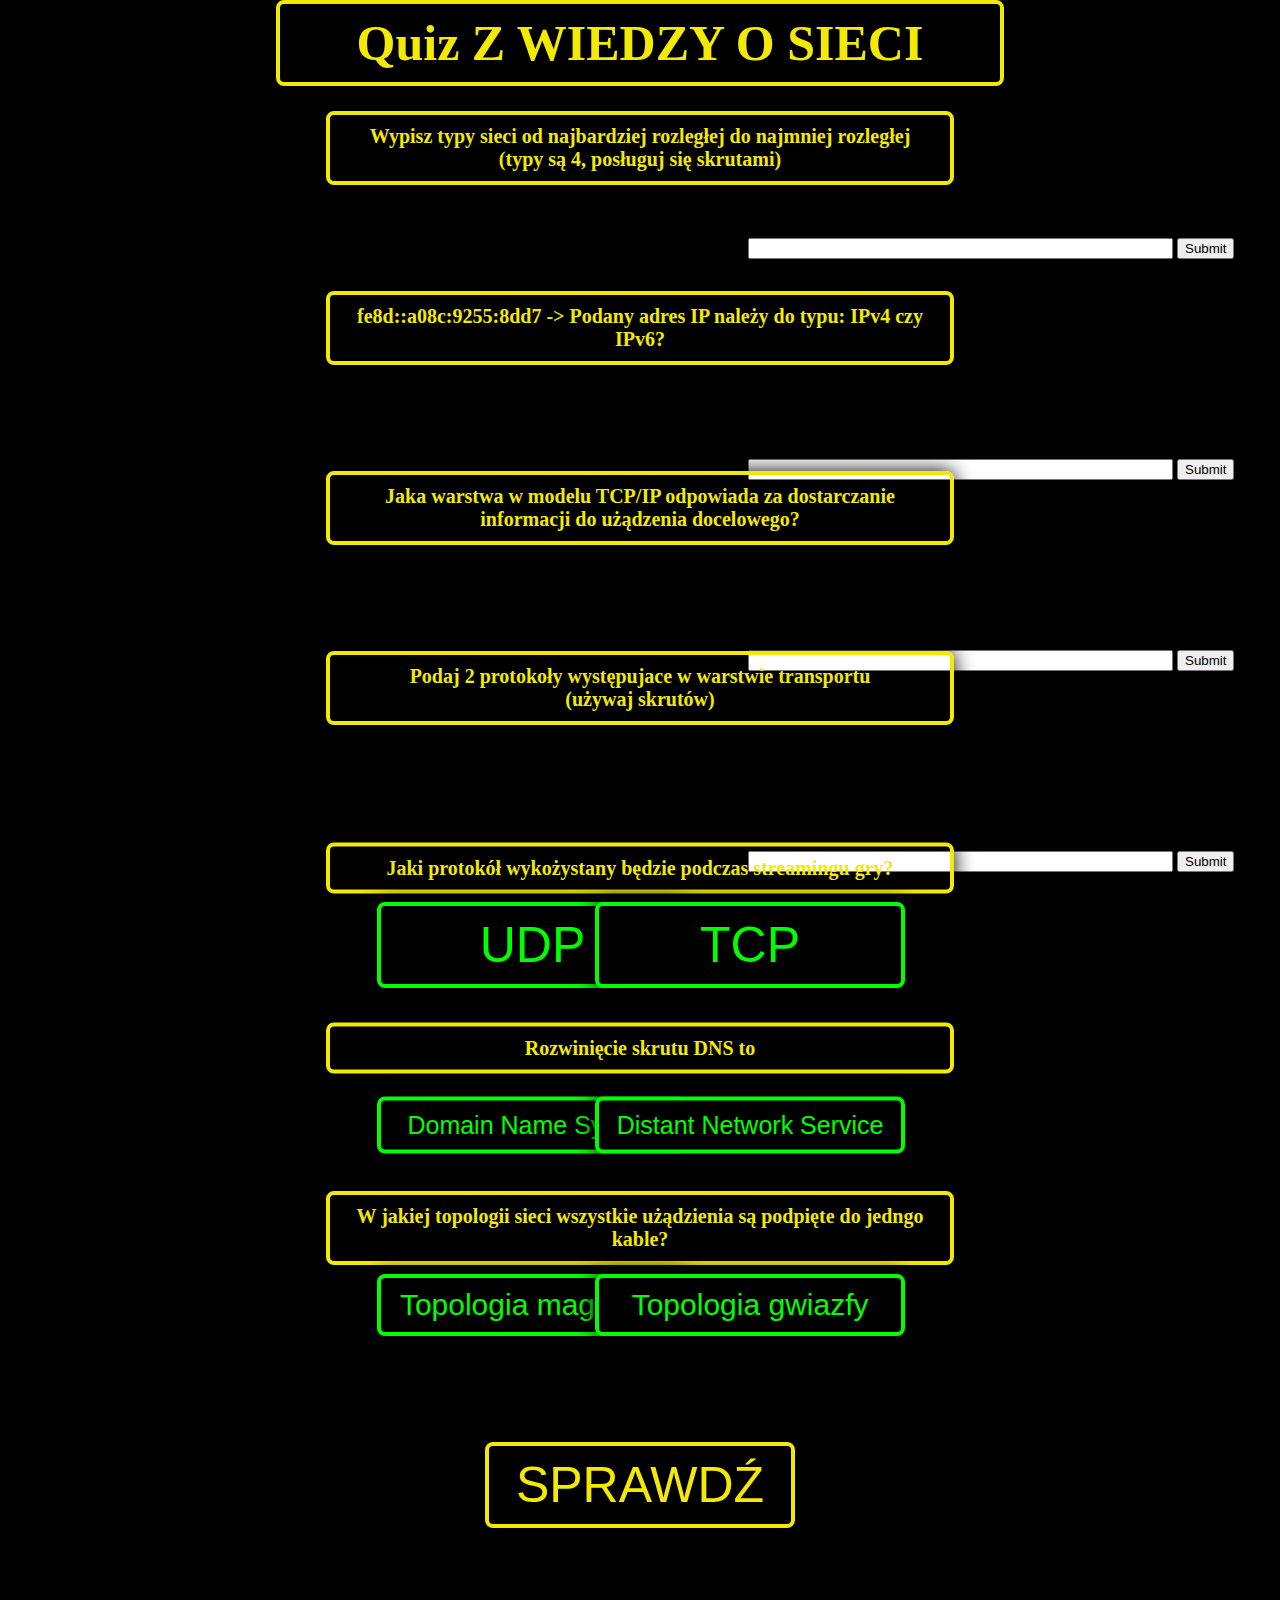
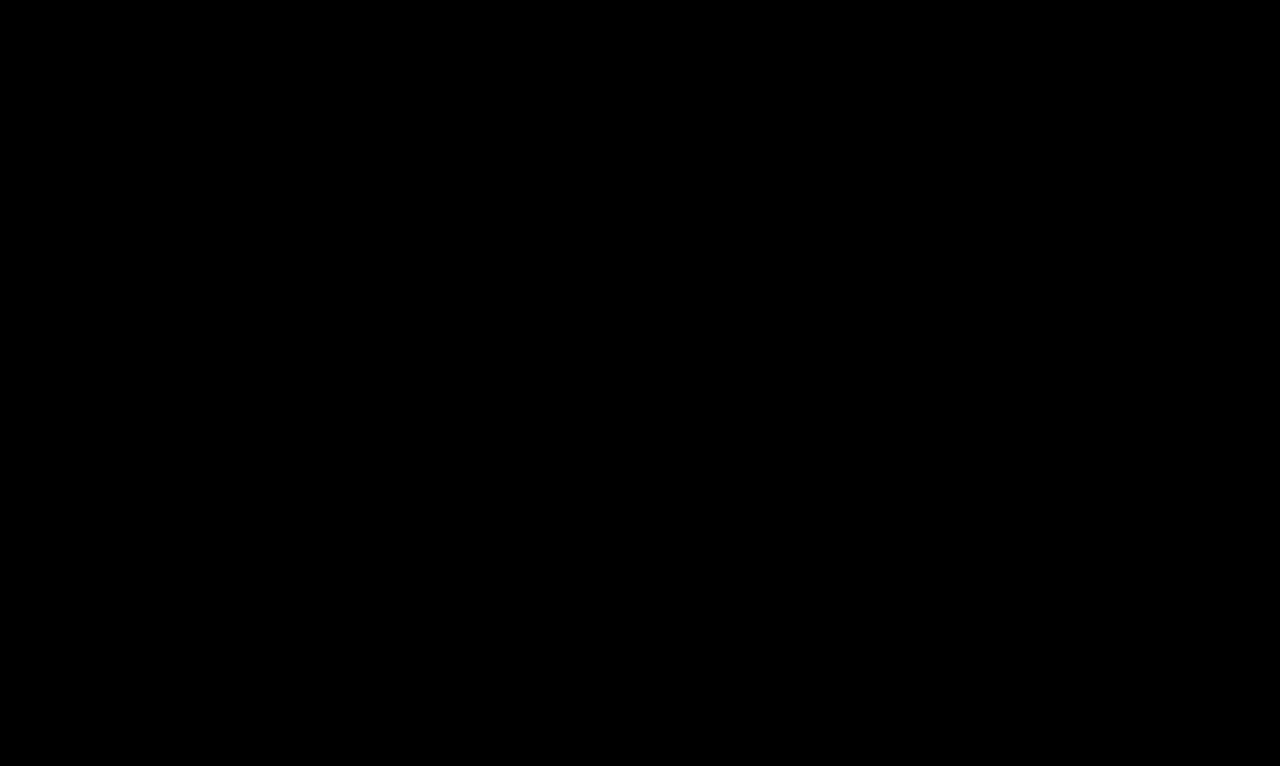
<file: index.html>
<!DOCTYPE html>
<head>
    <meta charset="utf-8">
    <link rel="stylesheet" href="style.css"/>
    <title>Quiz</title>
    <script>

        var points = 0;

        function resultt(){
                
                
                    
                        document.getElementById("result").style.display = "block";
                        // document.getElementById("ocena").innerHTML = points;
                        if(points <= 2)
                        {
                            document.getElementById("ocena").innerHTML = 1;
                        }
                        else if(points > 2 && points < 4)
                        {
                            document.getElementById("ocena").innerHTML = 2;
                        }
                        else if(points > 3 && points < 5)
                        {
                            document.getElementById("ocena").innerHTML = 3;
                        }
                        else if(points > 4 && points < 6)
                        {
                            document.getElementById("ocena").innerHTML = 4;
                        }
                        else if(points > 5 && points < 7)
                        {
                            document.getElementById("ocena").innerHTML = 5;
                        }
                        else if(points > 6 && points < 8)
                        {
                            document.getElementById("ocena").innerHTML = 6;
                        }
                        
                        
                    
                
            
        }
        function exit(){
            document.getElementById("result").style.display = "none";
            document.documentElement.scrollTop = 0;
            location.reload();
        }
        function check(){
            let btn = document.getElementById('submit1');
            let input = document.getElementById('input');
            let answers = ['WAN, MAN, LAN, WLAN, PAN', 'WAN, MAN, LAN, PAN', 'WAN MAN LAN PAN'];
            let answer;

            


               
                    for (let i = 0; i < answers.length; i++) {
      // Keep in mind the strict comparator is being used here in the conditional "==="
      // capitolization will be key to returning true value as well as white space trimming in the input value
                    if (input.value === answers[i]) {
        // Now run code for correct answer and iterate a point
        //console.log(answer + ' Correct!')
                    points++;
                       document.getElementById("submit1").disabled = true;

                 }else
                 {
                     document.getElementById("submit1").disabled = true;
                 }


        
     }
   
    
   
  }
  function check2(){
            let btn = document.getElementById('submit2');
            let input = document.getElementById('input5');
            let answers = ['IPv6'];
            let answer;

            


               
                    for (let i = 0; i < answers.length; i++) {
      // Keep in mind the strict comparator is being used here in the conditional "==="
      // capitolization will be key to returning true value as well as white space trimming in the input value
                    if (input.value === answers[i]) {
        // Now run code for correct answer and iterate a point
        //console.log(answer + ' Correct!')
                    points++;
                       document.getElementById("submit2").disabled = true;

                 }else
                 {
                     document.getElementById("submit2").disabled = true;
                 }


        
     }
   
    
   
  }
  function check3(){
            let btn = document.getElementById('submit3');
            let input = document.getElementById('input2');
            let answers = ['Warstwa internetu','warstwa internetu','Warstwa Internetu','WARSTWA INTERNETU'];
            let answer;

            


               
                    for (let i = 0; i < answers.length; i++) {
      // Keep in mind the strict comparator is being used here in the conditional "==="
      // capitolization will be key to returning true value as well as white space trimming in the input value
                    if (input.value === answers[i]) {
        // Now run code for correct answer and iterate a point
        //console.log(answer + ' Correct!')
                    points++;
                       document.getElementById("submit3").disabled = true;

                 }else
                 {
                     document.getElementById("submit3").disabled = true;
                 }


        
     }
   
    
   
  }
  function check4(){
            let btn = document.getElementById('submit4');
            let input = document.getElementById('input3');
            let answers = ['tcp,udp', 'TCP,UDP','tcp, udp','TCP,UDP', 'TCP UDP', 'tcp udp'];
            let answer;

            


               
                    for (let i = 0; i < answers.length; i++) {
      // Keep in mind the strict comparator is being used here in the conditional "==="
      // capitolization will be key to returning true value as well as white space trimming in the input value
                    if (input.value === answers[i]) {
        // Now run code for correct answer and iterate a point
        //console.log(answer + ' Correct!')
                    points++;
                       document.getElementById("submit4").disabled = true;

                 }else
                 {
                     document.getElementById("submit4").disabled = true;
                 }


        
     }
   
    
   
  }




                


        
        function check_button(){
                    if(document.getElementById("true").clicked = true){
                        points++
                        document.getElementById("true").disabled = true;
                        document.getElementById("false").disabled = true;

                    }

        }

        function check_button_false(){

            if(document.getElementById("false").clicked = true){
                        document.getElementById("true").disabled = true;
                        document.getElementById("false").disabled = true;
                    }
        }
        function check_button2(){
                    if(document.getElementById("truee").clicked = true){
                        points++
                        document.getElementById("truee").disabled = true;
                        document.getElementById("falsee").disabled = true;

                    }

        }

        function check_button_false2(){

            if(document.getElementById("falsee").clicked = true){
                        document.getElementById("truee").disabled = true;
                        document.getElementById("falsee").disabled = true;
                    }
        }
        function check_button3(){
                    if(document.getElementById("trueee").clicked = true){
                        points++
                        document.getElementById("trueee").disabled = true;
                        document.getElementById("falseee").disabled = true;

                    }

        }

        function check_button_false3(){

            if(document.getElementById("falseee").clicked = true){
                        document.getElementById("trueee").disabled = true;
                        document.getElementById("falseee").disabled = true;
                    }
        }
    </script>
</head>
<body>


        <h1 id="title">Quiz Z WIEDZY O SIECI</h1>

       
             <h1 id="pytanie1">Wypisz typy sieci od najbardziej rozległej do najmniej rozległej <br> (typy są 4, posługuj się skrutami)</h1>
                <input type="text" id="input" size="50"/>
                <input type="submit" id="submit1"onclick="check()">
                
                
            <h1 id="pytanie2">fe8d::a08c:9255:8dd7 -> Podany adres IP należy do typu: IPv4 czy IPv6?</h1>
                <input type="text" id="input5" size="50"/>
                <input type="submit" id="submit2" onclick="check2()">


            <h1 id="pytanie3">Jaka warstwa w modelu TCP/IP odpowiada za dostarczanie informacji do użądzenia docelowego?</h1>
                <input type="text" id="input2" size="50"/>
                <input type="submit" id="submit3" onclick="check3()">



            <h1 id="pytanie4">Podaj 2 protokoły występujace w warstwie transportu <br> (używaj skrutów)</h1>
                <input type="text" id="input3" size="50"/>
                <input type="submit" id="submit4" onclick="check4()">



            <h1 id="pytanie5">Jaki protokół wykożystany będzie podczas streamingu gry?</h1>
                <button id="true" onclick="check_button()">UDP</button>
                <button id="false" onclick="check_button_false()">TCP</button>
       
            

            <h1 id="pytanie6">Rozwinięcie skrutu DNS to</h1>
               
                
                <button id="truee" onclick="check_button2()">Domain Name System</button>
                <button id="falsee"onclick="check_button_false2()">Distant Network Service</button>



            <h1 id="pytanie7">W jakiej topologii sieci wszystkie użądzienia są podpięte do jedngo kable?</h1>
                <button id="trueee" onclick="check_button3()">Topologia magistrali</button>
                <button id="falseee"onclick="check_button_false3()">Topologia gwiazfy</button>
        

            <button id="check" onclick="resultt()" href="result">SPRAWDŹ</button><br><br>

            <div id="result">


                <span id="ocena"></span> 

                

            

                <button id="SPRÓBUJ_PONOWNIE" onclick="exit()">SPRÓBUJ PONOWNIE</button>


                
            </div>
                <h1>. </h1><br>
                <h1>. </h1><br>
                <h1>.</h1><br>
                <h1>. </h1><br>
                <h1>. </h1><br>
                <h1>. </h1><br>
                <h1>. </h1><br>
                <h1>.</h1><br>
                <h1>. </h1><br>
                <h1>. </h1><br>
                <h1>. </h1><br>
                <h1>. </h1><br>
                <h1>.</h1><br>
                <h1>. </h1><br>
                <h1>. </h1><br>
                
               


    

</body>
</html>
</file>
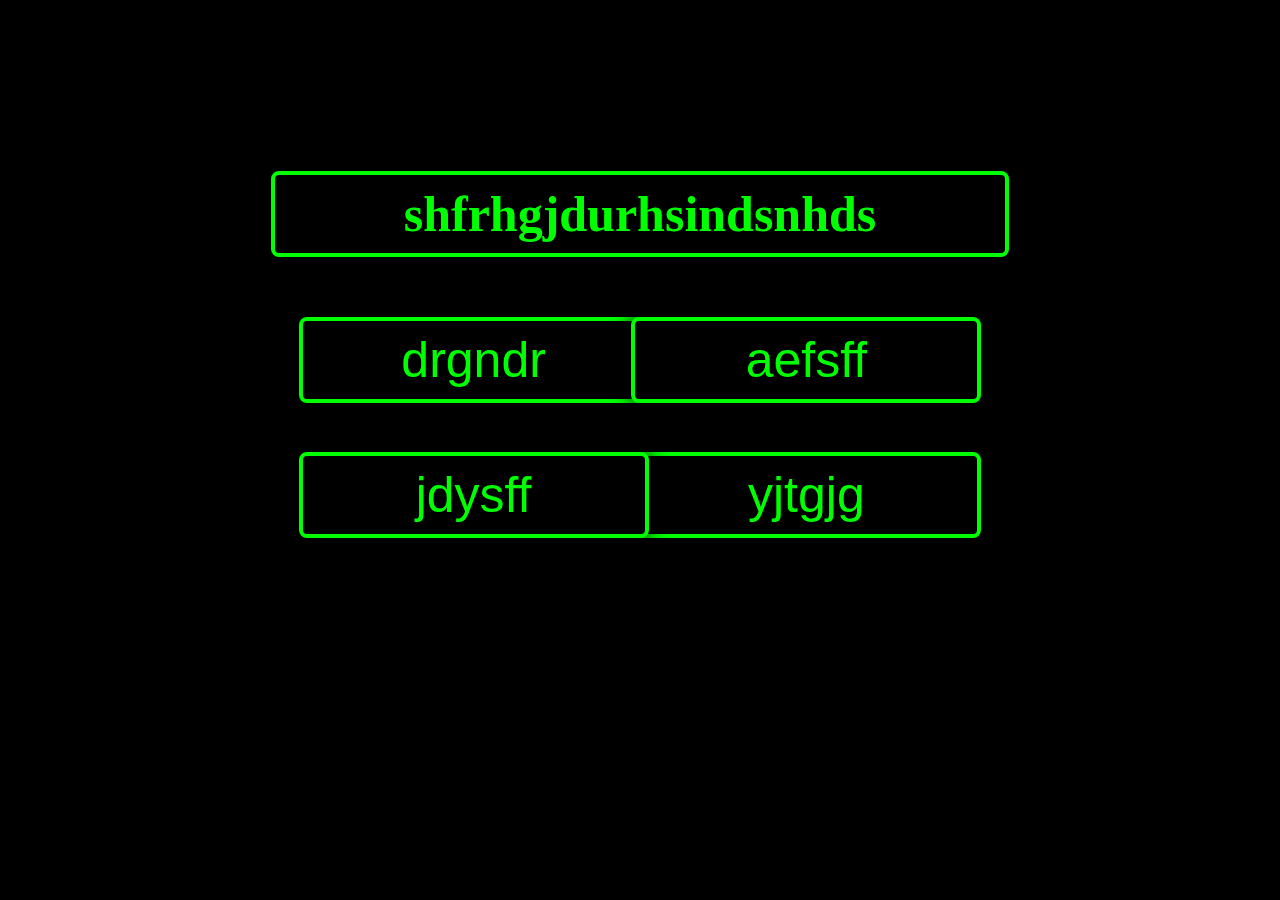
<file: 10.html>
<html>

<head>
<meta charset="utf-8">
<link rel="stylesheet" href="quiz.css"/>
<title>Quiz z sieci</title>
<script>
	function change_page(){
    window.location.href = "result.html";
} 

	</script>
</head>

<body>
<div id="container">

<h1 id="question">shfrhgjdurhsindsnhds</h1>
<button id="true"   onclick="change_page()">drgndr</button>
<button id="false1" onclick="change_page()">yjtgjg</button>
<button id="false2" onclick="change_page()">aefsff</button>
<button id="false3" onclick="change_page()">jdysff</button>

</div>
</body>

</html>
</file>
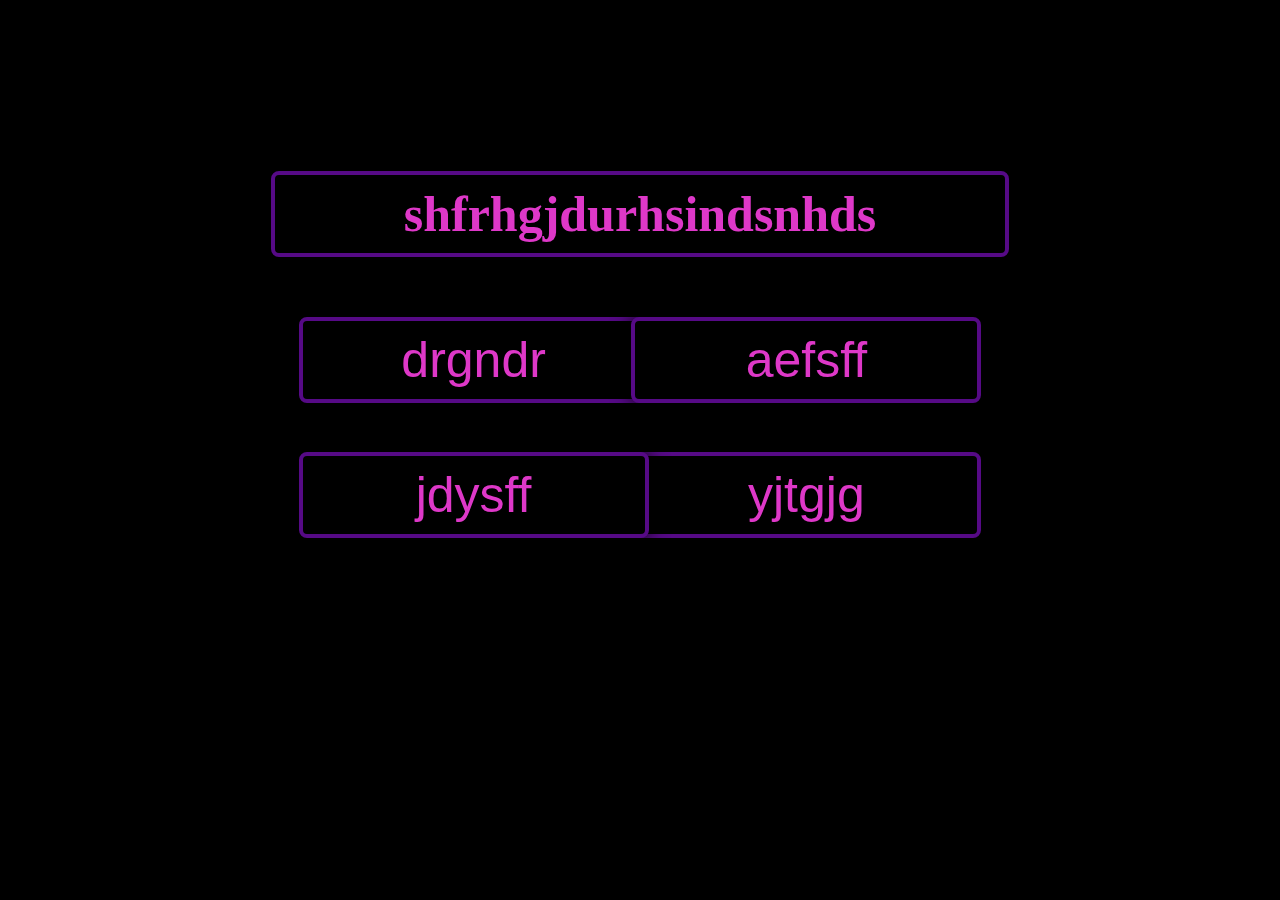
<file: 2.html>
<html>

<head>
<meta charset="utf-8">
<link rel="stylesheet" href="quiz.css"/>
<title>Quiz z sieci</title>
<script>
	function change_page(){
    window.location.href = "3.html";
} 

	</script>
</head>

<body>
<div id="container">

<h1 id="questionn">shfrhgjdurhsindsnhds</h1>
<button id="truee"   onclick="change_page()">drgndr</button>
<button id="false11" onclick="change_page()">yjtgjg</button>
<button id="false22" onclick="change_page()">aefsff</button>
<button id="false33" onclick="change_page()">jdysff</button>

</div>
</body>

</html>
</file>
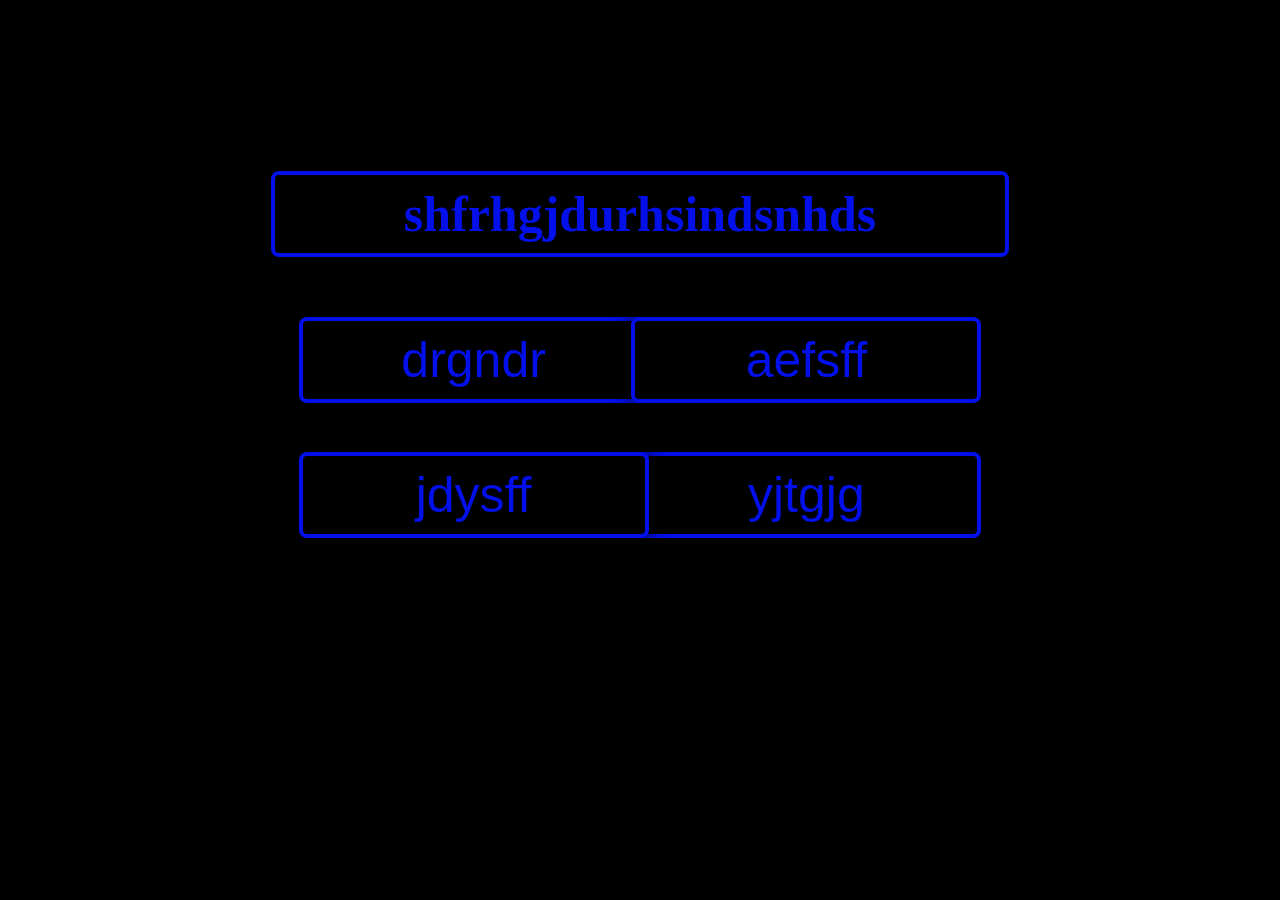
<file: 3.html>
<html>

<head>
<meta charset="utf-8">
<link rel="stylesheet" href="quiz.css"/>
<title>Quiz z sieci</title>
<script>
	function change_page(){
    window.location.href = "4.html";
} 

	</script>
</head>

<body>
<div id="container">

<h1 id="questionnn">shfrhgjdurhsindsnhds</h1>
<button id="trueee"   onclick="change_page()">drgndr</button>
<button id="false111" onclick="change_page()">yjtgjg</button>
<button id="false222" onclick="change_page()">aefsff</button>
<button id="false333" onclick="change_page()">jdysff</button>

</div>
</body>

</html>
</file>
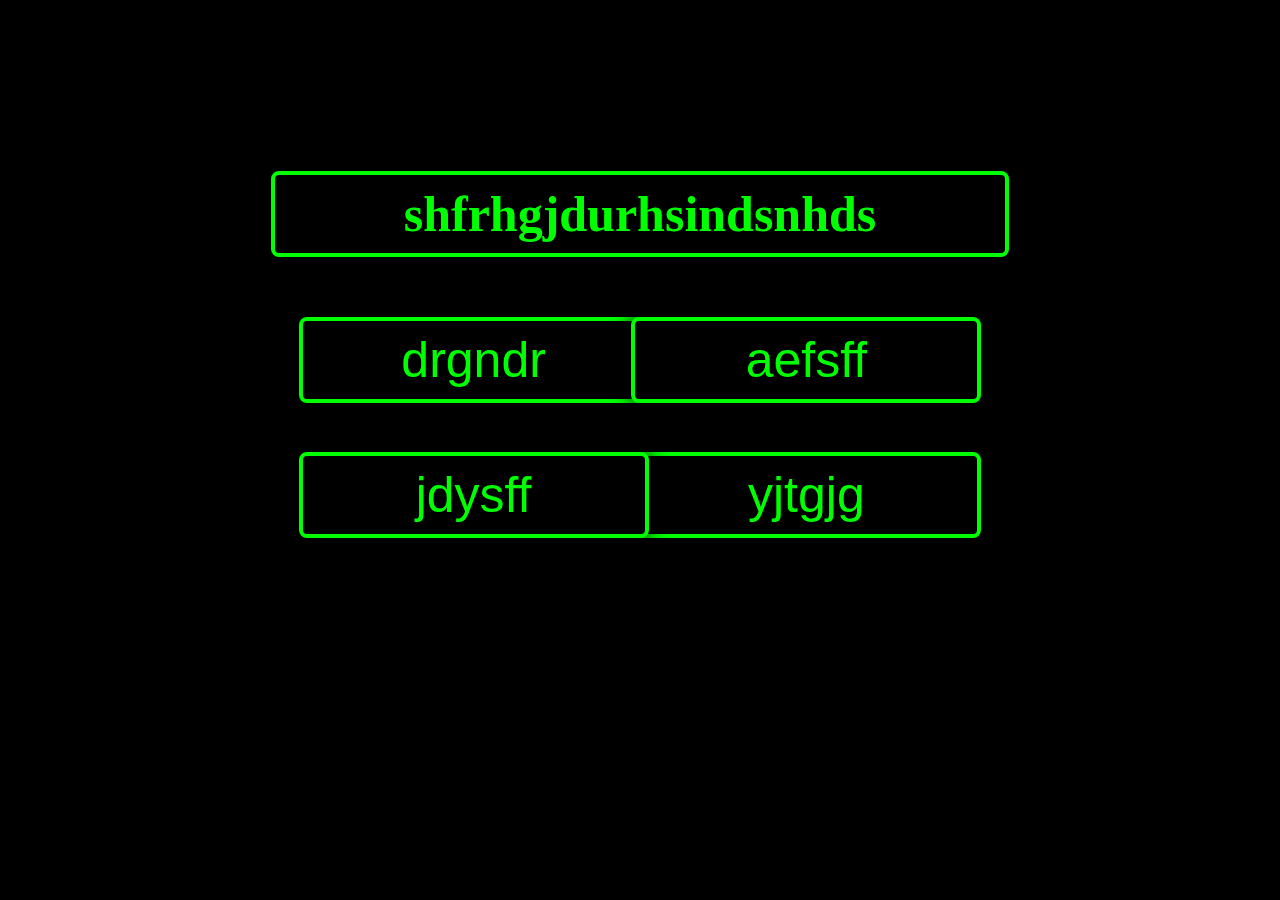
<file: 4.html>
<html>

<head>
<meta charset="utf-8">
<link rel="stylesheet" href="quiz.css"/>
<title>Quiz z sieci</title>
<script>
	function change_page(){
    window.location.href = "5.html";
} 

	</script>
</head>

<body>
<div id="container">

<h1 id="question">shfrhgjdurhsindsnhds</h1>
<button id="true"   onclick="change_page()">drgndr</button>
<button id="false1" onclick="change_page()">yjtgjg</button>
<button id="false2" onclick="change_page()">aefsff</button>
<button id="false3" onclick="change_page()">jdysff</button>

</div>
</body>

</html>
</file>
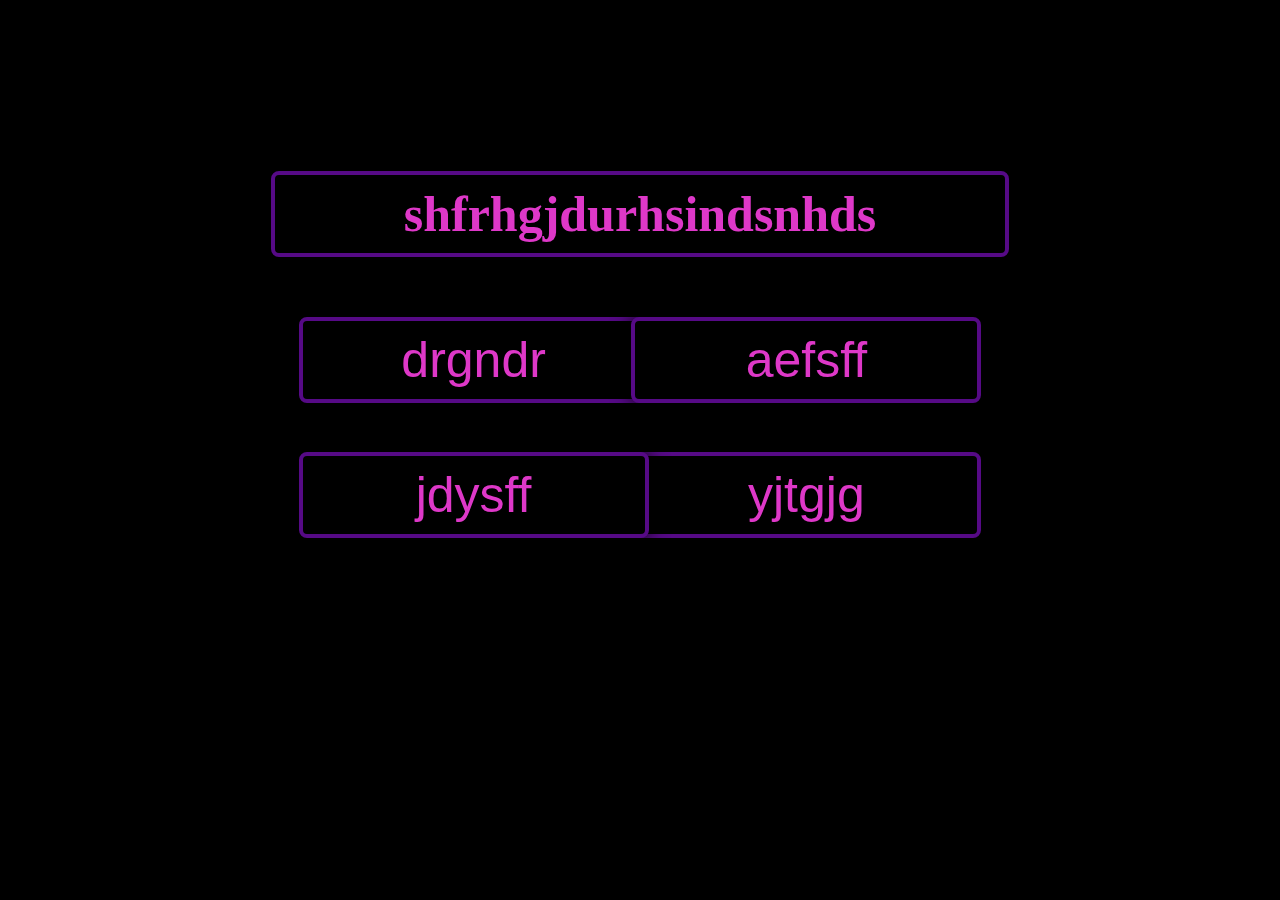
<file: 5.html>
<html>

<head>
<meta charset="utf-8">
<link rel="stylesheet" href="quiz.css"/>
<title>Quiz z sieci</title>
<script>
	function change_page(){
    window.location.href = "6.html";
} 

	</script>
</head>

<body>
<div id="container">

<h1 id="questionn">shfrhgjdurhsindsnhds</h1>
<button id="truee"   onclick="change_page()">drgndr</button>
<button id="false11" onclick="change_page()">yjtgjg</button>
<button id="false22" onclick="change_page()">aefsff</button>
<button id="false33" onclick="change_page()">jdysff</button>

</div>
</body>

</html>
</file>
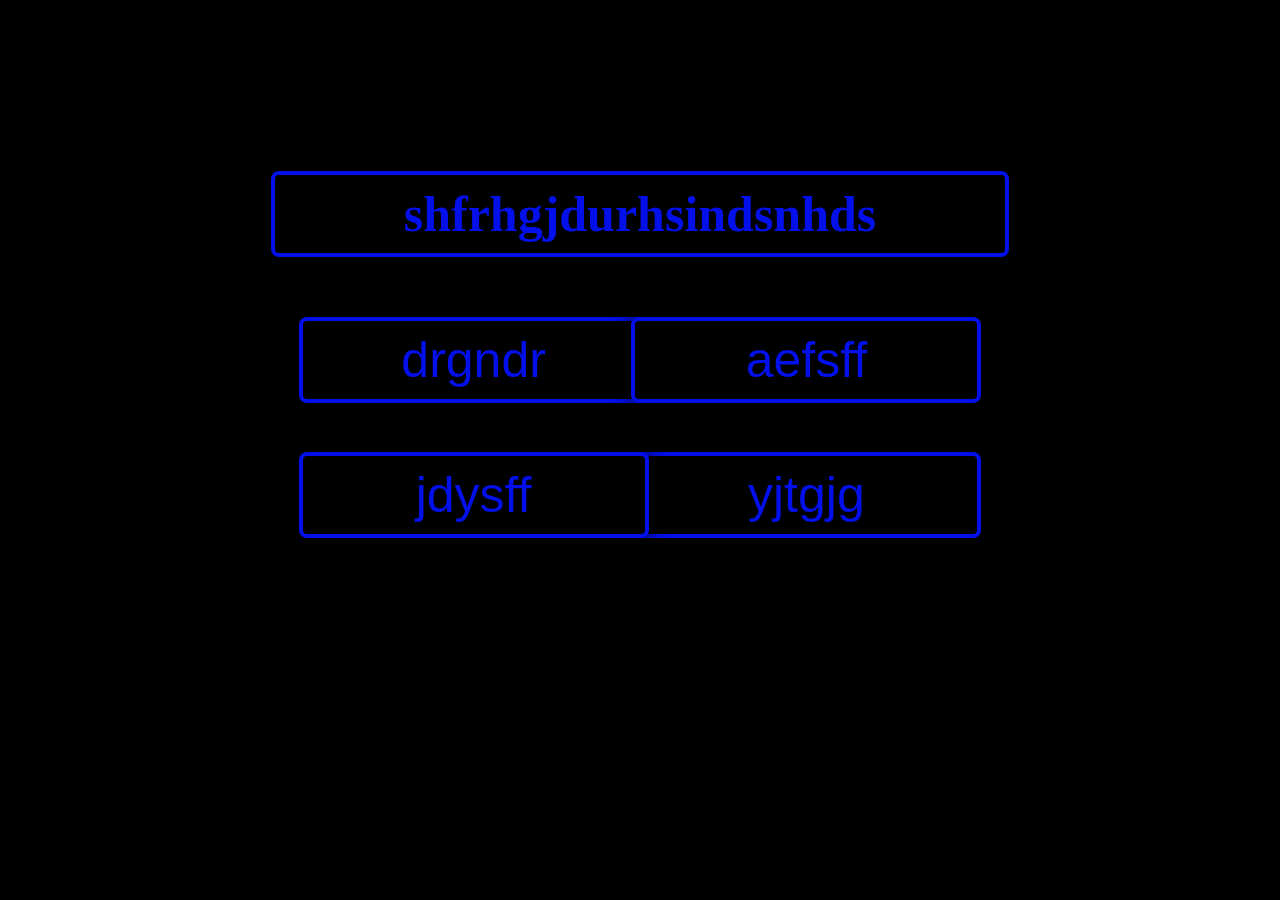
<file: 6.html>
<html>

<head>
<meta charset="utf-8">
<link rel="stylesheet" href="quiz.css"/>
<title>Quiz z sieci</title>
<script>
	function change_page(){
    window.location.href = "7.html";
} 

	</script>
</head>

<body>
<div id="container">

<h1 id="questionnn">shfrhgjdurhsindsnhds</h1>
<button id="trueee"   onclick="change_page()">drgndr</button>
<button id="false111" onclick="change_page()">yjtgjg</button>
<button id="false222" onclick="change_page()">aefsff</button>
<button id="false333" onclick="change_page()">jdysff</button>

</div>
</body>

</html>
</file>
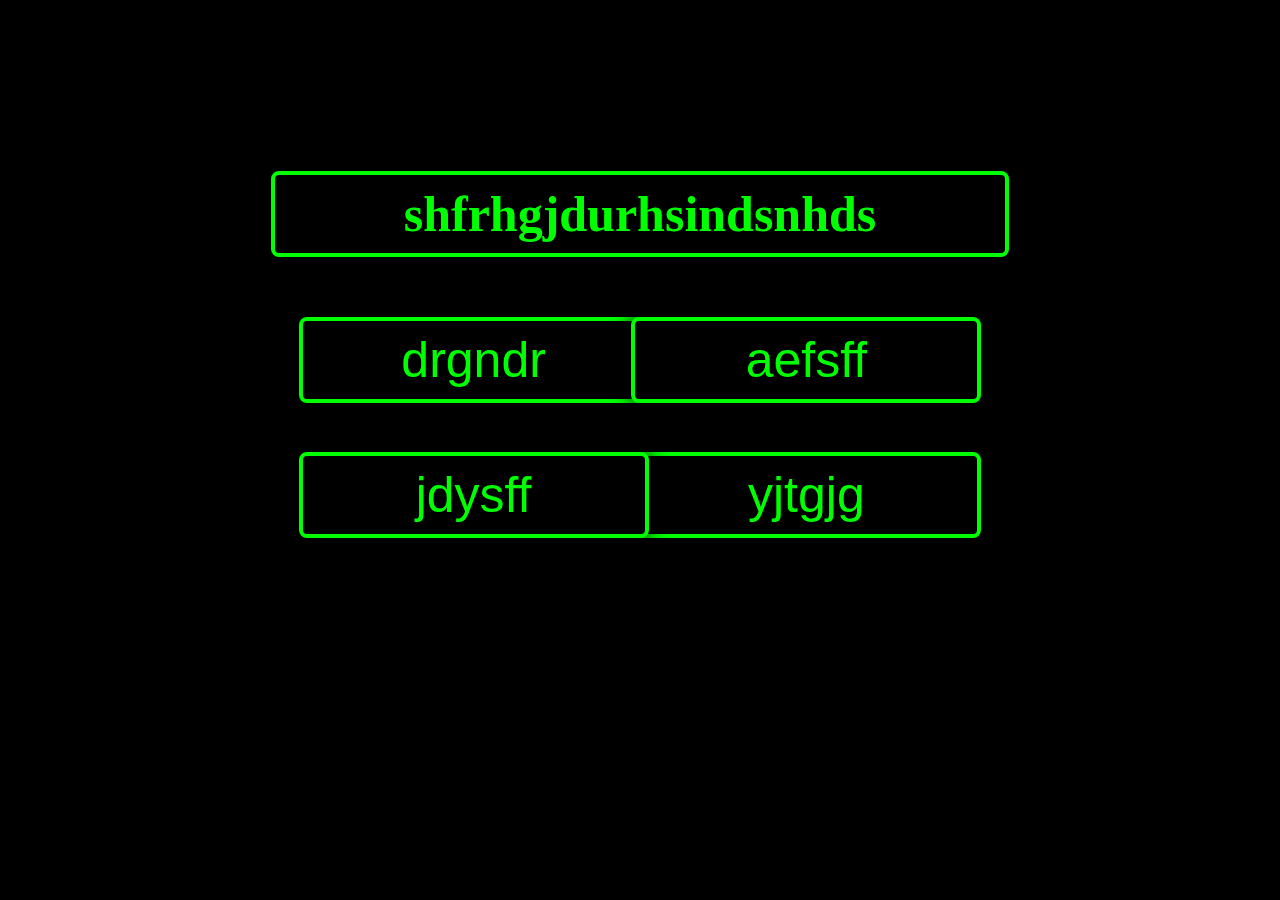
<file: 7.html>
<html>

<head>
<meta charset="utf-8">
<link rel="stylesheet" href="quiz.css"/>
<title>Quiz z sieci</title>
<script>
	function change_page(){
    window.location.href = "8.html";
} 

	</script>
</head>

<body>
<div id="container">

<h1 id="question">shfrhgjdurhsindsnhds</h1>
<button id="true"   onclick="change_page()">drgndr</button>
<button id="false1" onclick="change_page()">yjtgjg</button>
<button id="false2" onclick="change_page()">aefsff</button>
<button id="false3" onclick="change_page()">jdysff</button>

</div>
</body>

</html>
</file>
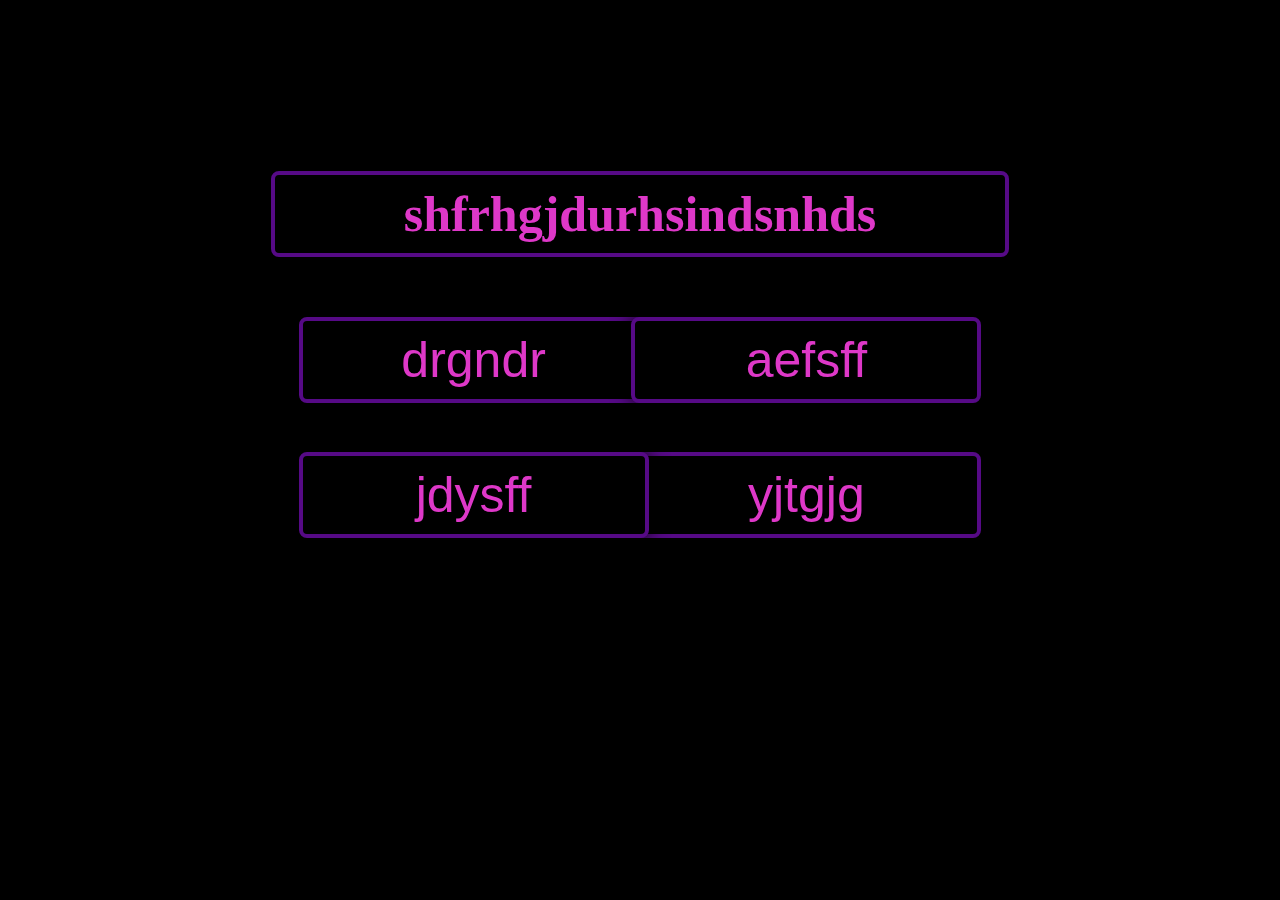
<file: 8.html>
<html>

<head>
<meta charset="utf-8">
<link rel="stylesheet" href="quiz.css"/>
<title>Quiz z sieci</title>
<script>
	function change_page(){
    window.location.href = "9.html";
} 

	</script>
</head>

<body>
<div id="container">

<h1 id="questionn">shfrhgjdurhsindsnhds</h1>
<button id="truee"   onclick="change_page()">drgndr</button>
<button id="false11" onclick="change_page()">yjtgjg</button>
<button id="false22" onclick="change_page()">aefsff</button>
<button id="false33" onclick="change_page()">jdysff</button>

</div>
</body>

</html>
</file>
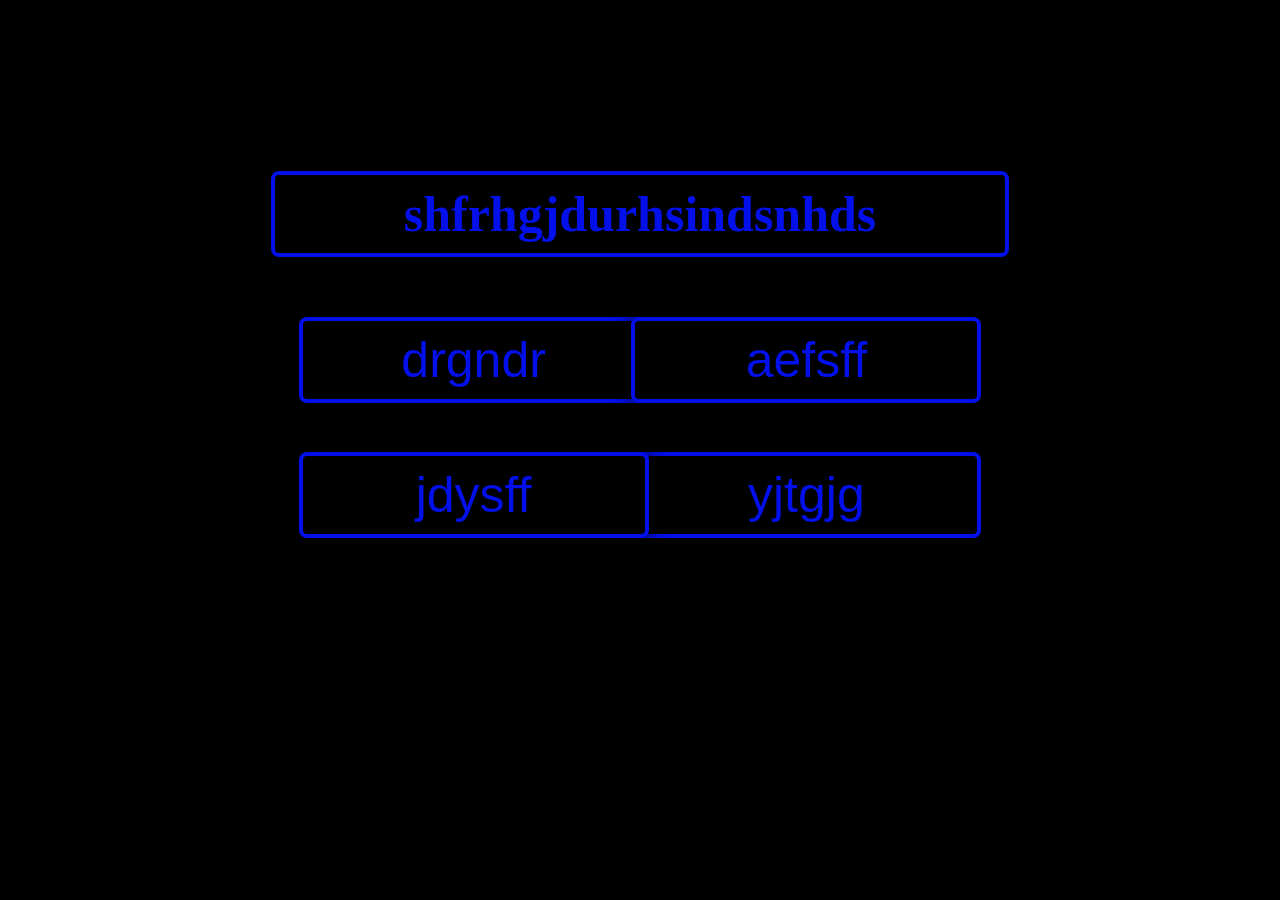
<file: 9.html>
<html>

<head>
<meta charset="utf-8">
<link rel="stylesheet" href="quiz.css"/>
<title>Quiz z sieci</title>
<script>
	function change_page(){
    window.location.href = "10.html";
} 

	</script>
</head>

<body>
<div id="container">

<h1 id="questionnn">shfrhgjdurhsindsnhds</h1>
<button id="trueee"   onclick="change_page()">drgndr</button>
<button id="false111" onclick="change_page()">yjtgjg</button>
<button id="false222" onclick="change_page()">aefsff</button>
<button id="false333" onclick="change_page()">jdysff</button>

</div>
</body>

</html>
</file>
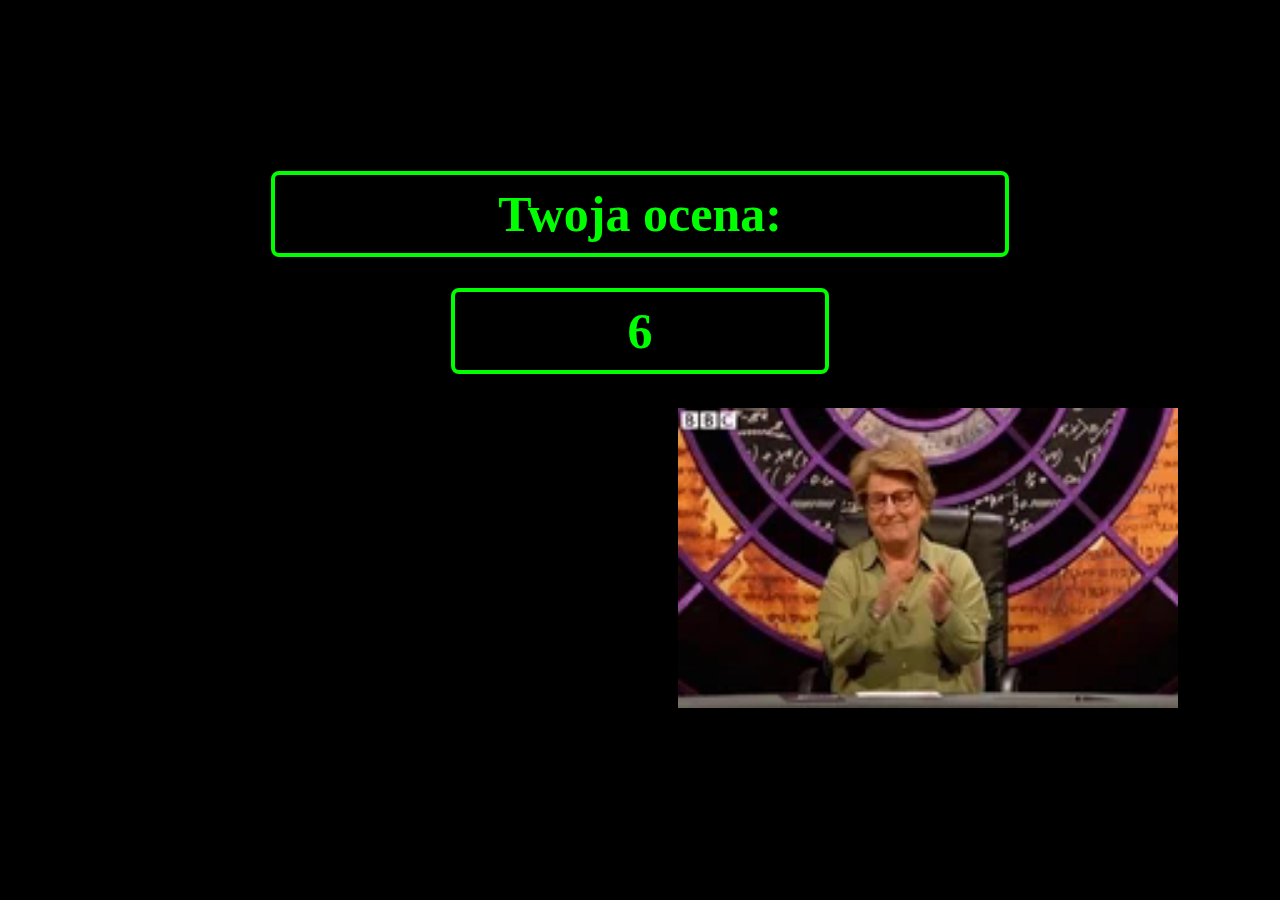
<file: result.html>
<html>
<head>
<meta charset="utf-8">
	<link rel="stylesheet" href="quiz.css"/>
	<title>Quiz z sieci</title>
</head>
<body>

<h1 id="question">Twoja ocena:</h1>
<h1 id="ocena">6</h1>
<img id="result_gif" src="result.gif" width="500px" height="300px"/>

</body>
</html>
</file>
<file: style.css>
body{
    background-color: black;
}
#title{
    border: 4px solid #F2EA02;
	background-color:#000000;
	color: #F2EA02;
	width: 700px;
	overflow: hidden;
	box-shadow: 0 0 20px black;
	border-radius: 8px;
	position: absolute;
	left: 50%;
	top: 1%;
	transform :translate(-50%, -50%);
	z-index:9999;
	padding: 10px;
	text-align: center;
	font-size:50px;
}
#pytanie1{
    border: 4px solid #F2EA02;
    color: #F2EA02;
	width: 600px;
	overflow: hidden;
	box-shadow: 0 0 20px black;
	border-radius: 8px;
	position: absolute;
	left: 50%;
	top: 15%;
	transform :translate(-50%, -50%);
	z-index:9999;
	padding: 10px;
	text-align: center;
	font-size: 20px;
}
#pytanie2{
    border: 4px solid #F2EA02;
    color: #F2EA02;
	width: 600px;
	overflow: hidden;
	box-shadow: 0 0 20px black;
	border-radius: 8px;
	position: absolute;
	left: 50%;
	top: 35%;
	transform :translate(-50%, -50%);
	z-index:9999;
	padding: 10px;
	text-align: center;
	font-size: 20px;
}
#pytanie3{
    border: 4px solid #F2EA02;
    color: #F2EA02;
	width: 600px;
	overflow: hidden;
	box-shadow: 0 0 20px black;
	border-radius: 8px;
	position: absolute;
	left: 50%;
	top: 55%;
	transform :translate(-50%, -50%);
	z-index:9999;
	padding: 10px;
	text-align: center;
	font-size: 20px;
}
#pytanie4{
    border: 4px solid #F2EA02;
    color: #F2EA02;
	width: 600px;
	overflow: hidden;
	box-shadow: 0 0 20px black;
	border-radius: 8px;
	position: absolute;
	left: 50%;
	top: 75%;
	transform :translate(-50%, -50%);
	z-index:9999;
	padding: 10px;
	text-align: center;
	font-size: 20px;
}
#pytanie5{
    border: 4px solid #F2EA02;
    color: #F2EA02;
	width: 600px;
	overflow: hidden;
	box-shadow: 0 0 20px black;
	border-radius: 8px;
	position: absolute;
	left: 50%;
	top: 95%;
	transform :translate(-50%, -50%);
	z-index:9999;
	padding: 10px;
	text-align: center;
	font-size: 20px;
}
#pytanie6{
    border: 4px solid #F2EA02;
    color: #F2EA02;
	width: 600px;
	overflow: hidden;
	box-shadow: 0 0 20px black;
	border-radius: 8px;
	position: absolute;
	left: 50%;
	top: 115%;
	transform :translate(-50%, -50%);
	z-index:9999;
	padding: 10px;
	text-align: center;
	font-size: 20px;
}
#pytanie7{
    border: 4px solid #F2EA02;
    color: #F2EA02;
	width: 600px;
	overflow: hidden;
	box-shadow: 0 0 20px black;
	border-radius: 8px;
	position: absolute;
	left: 50%;
	top: 135%;
	transform :translate(-50%, -50%);
	z-index:9999;
	padding: 10px;
	text-align: center;
	font-size: 20px;
}
#input{
    margin-top: 230px;
    margin-left: 740px;
    
}

#input2{
    margin-top: 170px;
    margin-left: 740px;
    
}
#input3{
    margin-top: 180px;
    margin-left: 740px;
    
}

#input5{
    margin-top: 200px;
    margin-left: 740px;
    
}
#true{
    border: 4px solid #00FF00;
	background-color:#000000;
	color: #00FF00;
	width: 310px;
	overflow: hidden;
	box-shadow: 0 0 20px black;
	border-radius: 8px;
	position: absolute;
	left: 41.6%;
	top: 105%;
	transform :translate(-50%, -50%);
	z-index:9999;
	padding: 10px;
	text-align: center;
	font-size:50px;
}
#false{
    border: 4px solid #00FF00;
	background-color:#000000;
	color: #00FF00;
	width: 310px;
	overflow: hidden;
	box-shadow: 0 0 20px black;
	border-radius: 8px;
	position: absolute;
	left: 58.6%;
	top: 105%;
	transform :translate(-50%, -50%);
	z-index:9999;
	padding: 10px;
	text-align: center;
	font-size:50px;
}
#truee{
    border: 4px solid #00FF00;
	background-color:#000000;
	color: #00FF00;
	width: 310px;
	overflow: hidden;
	box-shadow: 0 0 20px black;
	border-radius: 8px;
	position: absolute;
	left: 41.6%;
	top: 125%;
	transform :translate(-50%, -50%);
	z-index:9999;
	padding: 10px;
	text-align: center;
	font-size:25px;
}
#falsee{
    border: 4px solid #00FF00;
	background-color:#000000;
	color: #00FF00;
	width: 310px;
	overflow: hidden;
	box-shadow: 0 0 20px black;
	border-radius: 8px;
	position: absolute;
	left: 58.6%;
	top: 125%;
	transform :translate(-50%, -50%);
	z-index:9999;
	padding: 10px;
	text-align: center;
	font-size:25px;
}
#trueee{
    border: 4px solid #00FF00;
	background-color:#000000;
	color: #00FF00;
	width: 310px;
	overflow: hidden;
	box-shadow: 0 0 20px black;
	border-radius: 8px;
	position: absolute;
	left: 41.6%;
	top: 145%;
	transform :translate(-50%, -50%);
	z-index:9999;
	padding: 10px;
	text-align: center;
	font-size:30px;

}
#falseee{
    border: 4px solid #00FF00;
	background-color:#000000;
	color: #00FF00;
	width: 310px;
	overflow: hidden;
	box-shadow: 0 0 20px black;
	border-radius: 8px;
	position: absolute;
	left: 58.6%;
	top: 145%;
	transform :translate(-50%, -50%);
	z-index:9999;
	padding: 10px;
	text-align: center;
	font-size:30px;

}
#check{
    border: 4px solid #F2EA02;
	background-color:#000000;
	color: #F2EA02;
	width: 310px;
	overflow: hidden;
	box-shadow: 0 0 20px black;
	border-radius: 8px;
	position: absolute;
	left: 50%;
	top: 165%;
	transform :translate(-50%, -50%);
	z-index:9999;
	padding: 10px;
	text-align: center;
	font-size:50px;
}
#result{
    width: 1000px;
	height: 500px;
	overflow: hidden;
	background: #00FF00;
	box-shadow: 0 0 20px black;
	border-radius: 8px;
	position: absolute;
	top: 200%;
	left: 50%;
	transform :translate(-50%, -50%);
	z-index:9999;
	padding: 10px;
	text-align: center;
	background-repeat: no-repeat;
    display: none;
}
#ocena{
	font-size: 150px;
	  
    
	
	text-align: center;
}
#result_gif{
	align-self: center;
}
#SPRÓBUJ_PONOWNIE{
	border: 4px solid #560A86;
	background-color:#000000;
	color: #DE38C8;
	width: 310px;
	overflow: hidden;
	box-shadow: 0 0 20px black;
	border-radius: 8px;
	top: 400px;
	position: absolute;
	transform :translate(-50%, -50%);
	z-index:9999;
	padding: 10px;
	text-align: center;
	font-size:50px;
}
</file>
<file: quiz.css>
body{
	
	background-color:#000000;
	background-attachment:fixed;
	background-size:cover;
}
#start
{
	border: 4px solid #F2EA02;
	background-color:#000000;
	color: #F2EA02;
	width: 700px;
	overflow: hidden;
	box-shadow: 0 0 20px black;
	border-radius: 8px;
	position: absolute;
	left: 50%;
	top: 40%;
	transform :translate(-50%, -50%);
	z-index:9999;
	padding: 10px;
	text-align: center;
	font-size:50px;
}
#mozg
{
	padding-left:730px;
	padding-top: 440px;
}
#container
{
	background-color:#000000;
	background-attachment:fixed;
	background-size:cover;
}
#question
{
	border: 4px solid #00FF00;
	background-color:#000000;
	color: #00FF00;
	width: 710px;
	overflow: hidden;
	box-shadow: 0 0 20px black;
	border-radius: 8px;
	position: absolute;
	left: 50%;
	top: 20%;
	transform :translate(-50%, -50%);
	z-index:9999;
	padding: 10px;
	text-align: center;
	font-size:50px;
}
#true
{
	border: 4px solid #00FF00;
	background-color:#000000;
	color: #00FF00;
	width: 350px;
	overflow: hidden;
	box-shadow: 0 0 20px black;
	border-radius: 8px;
	position: absolute;
	left: 37%;
	top: 40%;
	transform :translate(-50%, -50%);
	z-index:9999;
	padding: 10px;
	text-align: center;
	font-size:50px;
}
#false1
{
	border: 4px solid #00FF00;
	background-color:#000000;
	color: #00FF00;
	width: 350px;
	overflow: hidden;
	box-shadow: 0 0 20px black;
	border-radius: 8px;
	position: absolute;
	left: 63%;
	top: 55%;
	transform :translate(-50%, -50%);
	z-index:9999;
	padding: 10px;
	text-align: center;
	font-size:50px;
}
#false2
{
	border: 4px solid #00FF00;
	background-color:#000000;
	color: #00FF00;
	width: 350px;
	overflow: hidden;
	box-shadow: 0 0 20px black;
	border-radius: 8px;
	position: absolute;
	left: 63%;
	top: 40%;
	transform :translate(-50%, -50%);
	z-index:9999;
	padding: 10px;
	text-align: center;
	font-size:50px;
}
#false3
{
    border: 4px solid #00FF00;
	background-color:#000000;
	color: #00FF00;
	width: 350px;
	overflow: hidden;
	box-shadow: 0 0 20px black;
	border-radius: 8px;
	position: absolute;
	left: 37%;
	top: 55%;
	transform :translate(-50%, -50%);
	z-index:9999;
	padding: 10px;
	text-align: center;
	font-size:50px;	
}
#questionn
{
	border: 4px solid #560A86;
	background-color:#000000;
	color: #DE38C8;
	width: 710px;
	overflow: hidden;
	box-shadow: 0 0 20px black;
	border-radius: 8px;
	position: absolute;
	left: 50%;
	top: 20%;
	transform :translate(-50%, -50%);
	z-index:9999;
	padding: 10px;
	text-align: center;
	font-size:50px;
}
#truee
{
	border: 4px solid #560A86;
	background-color:#000000;
	color: #DE38C8;
	width: 350px;
	overflow: hidden;
	box-shadow: 0 0 20px black;
	border-radius: 8px;
	position: absolute;
	left: 37%;
	top: 40%;
	transform :translate(-50%, -50%);
	z-index:9999;
	padding: 10px;
	text-align: center;
	font-size:50px;
}
#false11
{
	border: 4px solid #560A86;
	background-color:#000000;
	color: #DE38C8;
	width: 350px;
	overflow: hidden;
	box-shadow: 0 0 20px black;
	border-radius: 8px;
	position: absolute;
	left: 63%;
	top: 55%;
	transform :translate(-50%, -50%);
	z-index:9999;
	padding: 10px;
	text-align: center;
	font-size:50px;
}
#false22
{
	border: 4px solid #560A86;
	background-color:#000000;
	color: #DE38C8;
	width: 350px;
	overflow: hidden;
	box-shadow: 0 0 20px black;
	border-radius: 8px;
	position: absolute;
	left: 63%;
	top: 40%;
	transform :translate(-50%, -50%);
	z-index:9999;
	padding: 10px;
	text-align: center;
	font-size:50px;
}
#false33
{
    border: 4px solid #560A86;
	background-color:#000000;
	color: #DE38C8;
	width: 350px;
	overflow: hidden;
	box-shadow: 0 0 20px black;
	border-radius: 8px;
	position: absolute;
	left: 37%;
	top: 55%;
	transform :translate(-50%, -50%);
	z-index:9999;
	padding: 10px;
	text-align: center;
	font-size:50px;	
}
#questionnn
{
	border: 4px solid #0310EA;
	background-color:#000000;
	color: #0310EA;
	width: 710px;
	overflow: hidden;
	box-shadow: 0 0 20px black;
	border-radius: 8px;
	position: absolute;
	left: 50%;
	top: 20%;
	transform :translate(-50%, -50%);
	z-index:9999;
	padding: 10px;
	text-align: center;
	font-size:50px;
}
#trueee
{
	border: 4px solid #0310EA;
	background-color:#000000;
	color: #0310EA;
	width: 350px;
	overflow: hidden;
	box-shadow: 0 0 20px black;
	border-radius: 8px;
	position: absolute;
	left: 37%;
	top: 40%;
	transform :translate(-50%, -50%);
	z-index:9999;
	padding: 10px;
	text-align: center;
	font-size:50px;
}
#false111
{
	border: 4px solid #0310EA;
	background-color:#000000;
	color: #0310EA;
	width: 350px;
	overflow: hidden;
	box-shadow: 0 0 20px black;
	border-radius: 8px;
	position: absolute;
	left: 63%;
	top: 55%;
	transform :translate(-50%, -50%);
	z-index:9999;
	padding: 10px;
	text-align: center;
	font-size:50px;
}
#false222
{
	border: 4px solid #0310EA;
	background-color:#000000;
	color: #0310EA;
	width: 350px;
	overflow: hidden;
	box-shadow: 0 0 20px black;
	border-radius: 8px;
	position: absolute;
	left: 63%;
	top: 40%;
	transform :translate(-50%, -50%);
	z-index:9999;
	padding: 10px;
	text-align: center;
	font-size:50px;
}
#false333
{
    border: 4px solid #0310EA;
	background-color:#000000;
	color: #0310EA;
	width: 350px;
	overflow: hidden;
	box-shadow: 0 0 20px black;
	border-radius: 8px;
	position: absolute;
	left: 37%;
	top: 55%;
	transform :translate(-50%, -50%);
	z-index:9999;
	padding: 10px;
	text-align: center;
	font-size:50px;	
}










#result_gif
{
	padding-top:400px;
	padding-left:670px;
}
#ocena
{
	border: 4px solid #00FF00;
	background-color:#000000;
	color: #00FF00;
	width: 350px;
	overflow: hidden;
	box-shadow: 0 0 20px black;
	border-radius: 8px;
	position: absolute;
	left: 50%;
	top: 33%;
	transform :translate(-50%, -50%);
	z-index:9999;
	padding: 10px;
	text-align: center;
	font-size:50px;	
}
</file>
